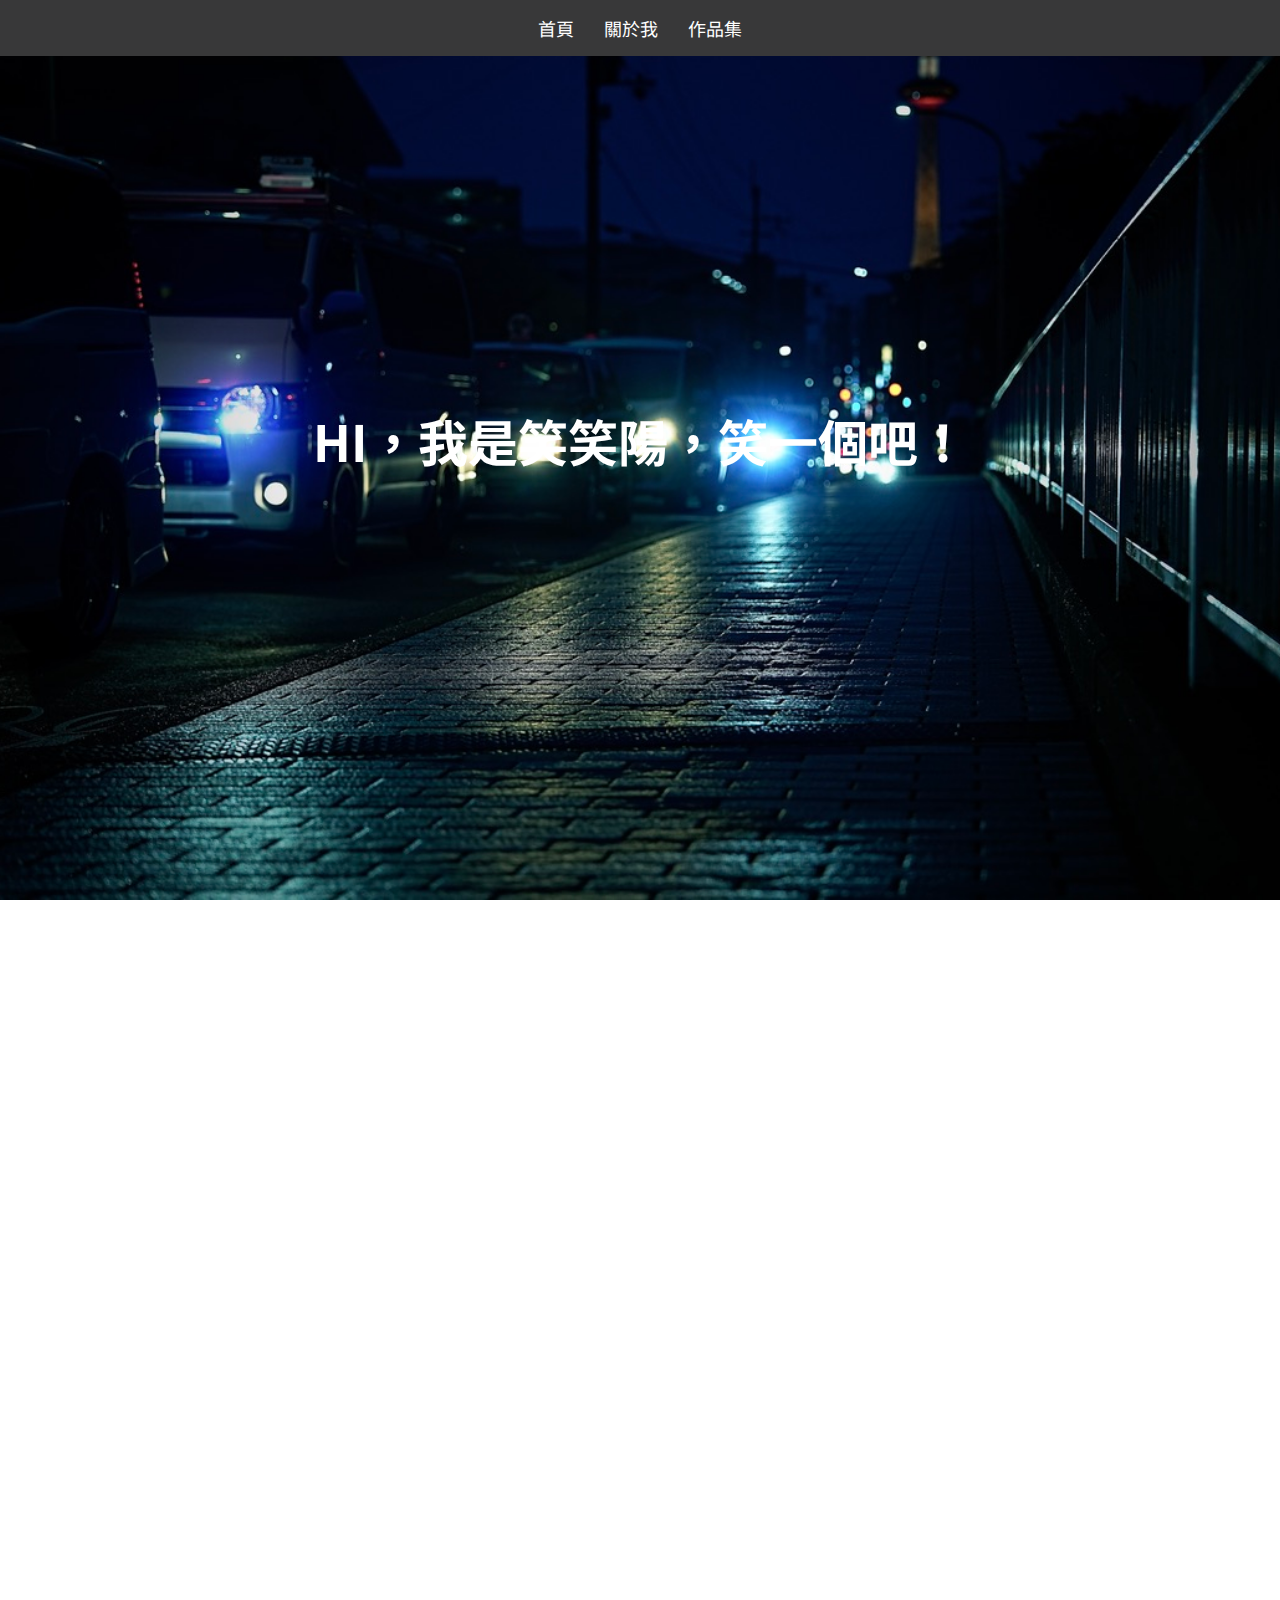
<file: index.html>
<!DOCTYPE html>
<html lang="zh-Hant-TW">
<head>
    <meta charset="UTF-8">
    <meta name="viewport" content="width=device-width, initial-scale=1.0">
    <title>我的個人網頁</title>
    <link rel="icon" href="img\me.jpg" type="image/png">
    <link href="https://fonts.googleapis.com/css2?family=Noto+Sans+TC&display=swap" rel="stylesheet">
    <link rel="stylesheet" href="styles.css">

</head>
<body>
    <nav class="navbar">
        <ul>
            <li><a href="index.html#home">首頁</a></li>
            <li><a href="index.html#about">關於我</a></li>
            <li><a href="index.html#portfolio">作品集</a></li>
        </ul>
    </nav>

    <section id="home" class="hero-section">
        <h1 id="text"></h1>
        <p class="mobile-only">我還來不及做手機板，所以可能看些排版會有錯誤，請見諒</p>
    </section>
    <section id="about" class="hero-section">
        <h1>五騎著口，曰：吾也</h1>
            <br>
                <p>我咀嚼著熹微的晨光，彈琴長嘯</p>
                <p>在絕黑的夜綻放著，舞炆弄爅</p>
                <p>嚴冬飛雪，我獨自翱翔</p>
                <p>盛夏烈日，我帶球奔跑</p>
                <p>在刺眼的光芒中</p>
                <p>瞧我面向光明</p>
                <p>卻拖著那些</p>
                <p>深淵爬出</p>
                <p>猙獰的</p>
                <p>闇之</p>
             </br>
                <p>影</p>  
    </section>
    <h1 class="flex-center h1-text">時光碎片</h1>
    <section id="portfolio" class="cards-section">
        <a class="card flex-center text-color" href="past.html">過去</a>
        <a class="card flex-center text-color" href="rewrite.html">續章</a>

    </section>
    <section class="cards-section">
        <a class="card flex-center text-color" href="starry-night.html">爚夜</a>
        <a class="card flex-center text-color" href="project-of-me.html">追尋之路</a>
        <a class="card flex-center text-color" href="Performance.html">表達藝術</a>
    </section>
    <section class="cards-section">
        <a class="card flex-center text-color " href="concer.html">音樂會</a>
        <a class="card flex-center text-color" href="wanderfui-education.html">華德福</a>
        <a class="card flex-center text-color" herf="">比賽後</a>
        <a class="card flex-center text-color" herf="">跑跑跳跳</a>
    </section>
    
    <div class="transparent-cards"></div>
    <script src="script.js"></script>
</body>
</html>
</file>
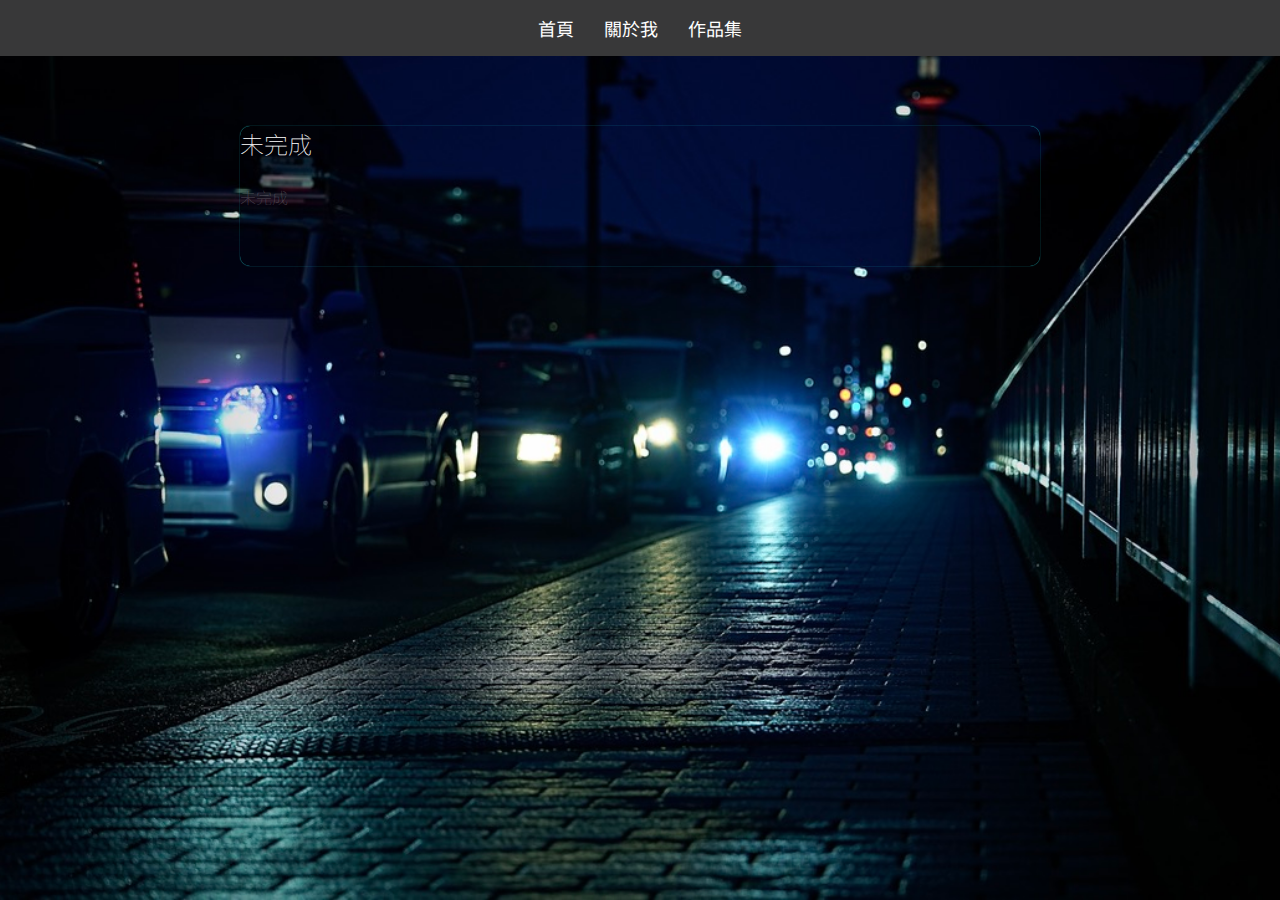
<file: 3d_print.html>
<!DOCTYPE html>
<html lang="zh-Hant-TW">
<head>
    <meta charset="UTF-8">
    <meta name="viewport" content="width=device-width, initial-scale=1.0">
    <title>我的個人網頁</title>
    <link rel="icon" href="img\me.jpg" type="image/png">
    <link href="https://fonts.googleapis.com/css2?family=Noto+Sans+TC&display=swap" rel="stylesheet">
    <link rel="stylesheet" href="styles.css">

</head>
<body>
    <nav class="navbar">
        <ul>
            <li><a href="index.html#home">首頁</a></li>
            <li><a href="index.html#about">關於我</a></li>
            <li><a href="index.html#portfolio">作品集</a></li>
        </ul>
    </nav>
    <br>
    <br>
    <br>
    <br>
    <section class="cards-section">
        <a class="large-card" href="Personal_webpage_1.html" >
            <h2 class="h2-text">未完成</h2>
            <br>
            <p class="p-text">未完成</p>
        </a>
    </section>
    <script src="script.js"></script>
</body>
</html>
</file>
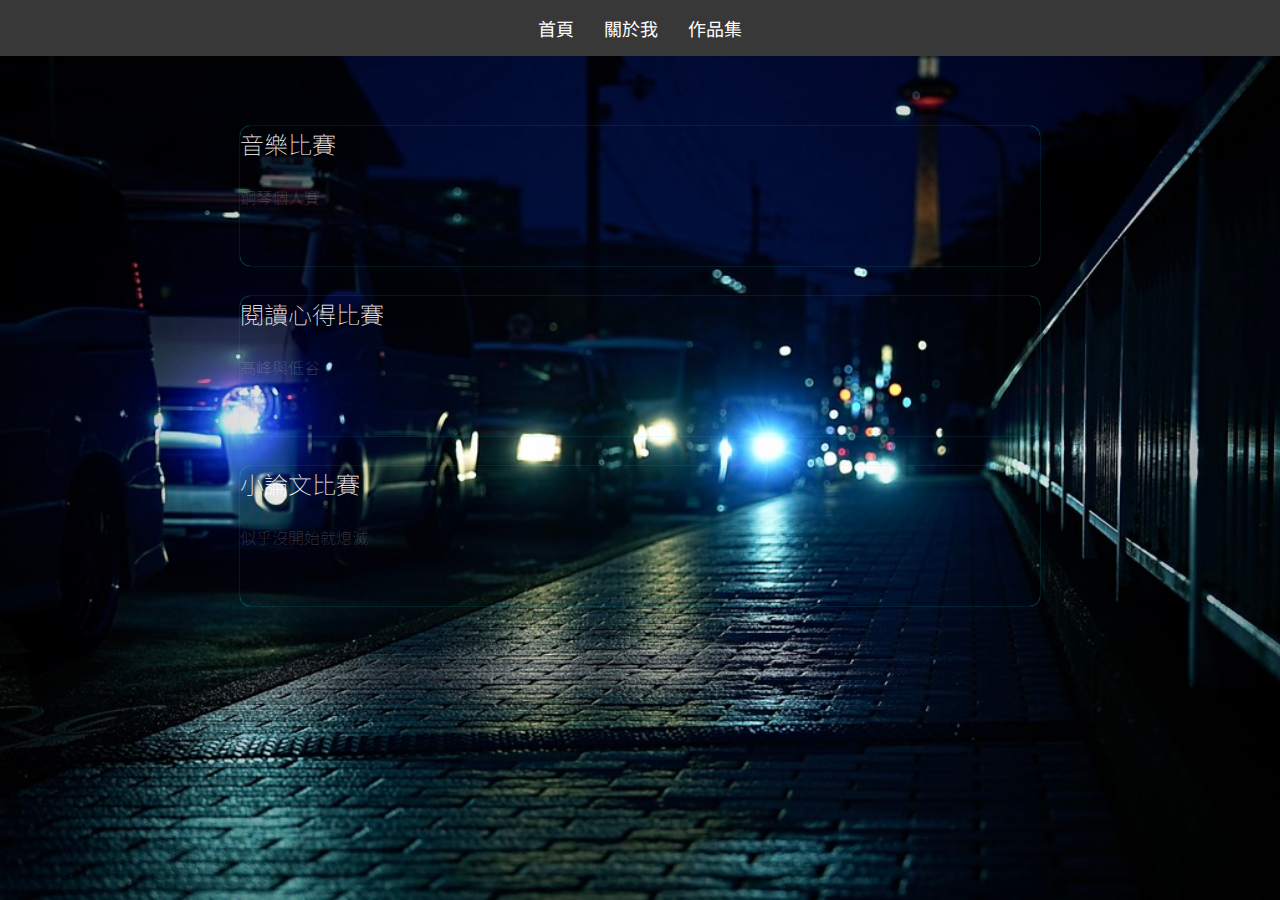
<file: after-mach.html>
<!DOCTYPE html>
<html lang="zh-Hant-TW">
<head>
    <meta charset="UTF-8">
    <meta name="viewport" content="width=device-width, initial-scale=1.0">
    <title>我的個人網頁</title>
    <link rel="icon" href="img\me.jpg" type="image/png">
    <link href="https://fonts.googleapis.com/css2?family=Noto+Sans+TC&display=swap" rel="stylesheet">
    <link rel="stylesheet" href="styles.css">

</head>
<body>
    <nav class="navbar">
        <ul>
            <li><a href="index.html#home">首頁</a></li>
            <li><a href="index.html#about">關於我</a></li>
            <li><a href="index.html#portfolio">作品集</a></li>
        </ul>
    </nav>
    <br>
    <br>
    <br>
    <br>
    <section class="cards-section">
        <a class="large-card" href="class-from-wanderful.html" >
            <h2 class="h2-text">音樂比賽</h2>
            <br>
            <p class="p-text">鋼琴個人賽</p>
        </a>
    </section>
    <section class="cards-section">
        <a class="large-card" href="diversification .html" >
            <h2 class="h2-text">閱讀心得比賽</h2>
            <br>
            <p class="p-text">高峰與低谷</p>
        </a>
    </section>
    <section class="cards-section">
        <a class="large-card" href="something-wrong.html" >
            <h2 class="h2-text">小論文比賽</h2>
            <br>
            <p class="p-text">似乎沒開始就熄滅 </p>
        </a>
    </section>
    <script src="script.js"></script>
</body>
</html>
</file>
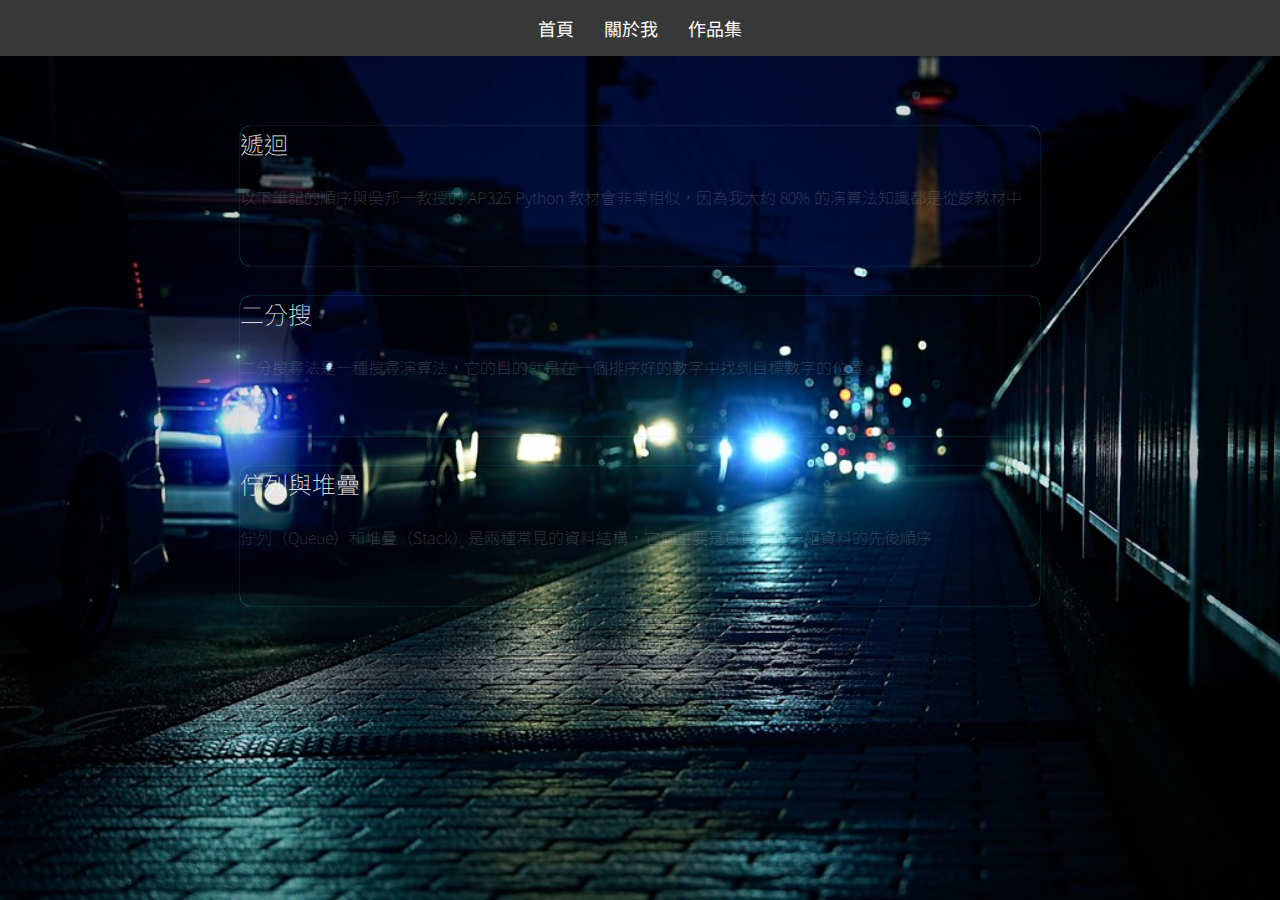
<file: Algorithms.html>
<!DOCTYPE html>
<html lang="zh-Hant-TW">
<head>
    <meta charset="UTF-8">
    <meta name="viewport" content="width=device-width, initial-scale=1.0">
    <title>我的個人網頁</title>
    <link rel="icon" href="img\me.jpg" type="image/png">
    <link href="https://fonts.googleapis.com/css2?family=Noto+Sans+TC&display=swap" rel="stylesheet">
    <link rel="stylesheet" href="styles.css">

</head>
<body>
    <nav class="navbar">
        <ul>
            <li><a href="index.html#home">首頁</a></li>
            <li><a href="index.html#about">關於我</a></li>
            <li><a href="index.html#portfolio">作品集</a></li>
        </ul>
    </nav>
    <br>
    <br>
    <br>
    <br>
    <section class="cards-section">
        <a class="large-card" href="recursion.html" >
            <h2 class="h2-text">遞迴</h2>
            <br>
            <p class="p-text">以下筆記的順序與吳邦一教授的 AP325 Python 教材會非常相似，因為我大約 80% 的演算法知識都是從該教材中</p>
        </a>
    </section>
    <section class="cards-section">
        <a class="large-card" href="Binary_Search.html" >
            <h2 class="h2-text">二分搜</h2>
            <br>
            <p class="p-text">二分搜尋法是一種搜尋演算法，它的目的就是在一個排序好的數字中找到目標數字的位置。</p>
        </a>
    </section>
    <section class="cards-section">
        <a class="large-card" href="QueueStack.html" >
            <h2 class="h2-text">佇列與堆疊</h2>
            <br>
            <p class="p-text">佇列（Queue）和堆疊（Stack）是兩種常見的資料結構，它們主要是負責處理一組資料的先後順序</p>
        </a>
    </section>
    <script src="script.js"></script>
</body>
</html>
</file>
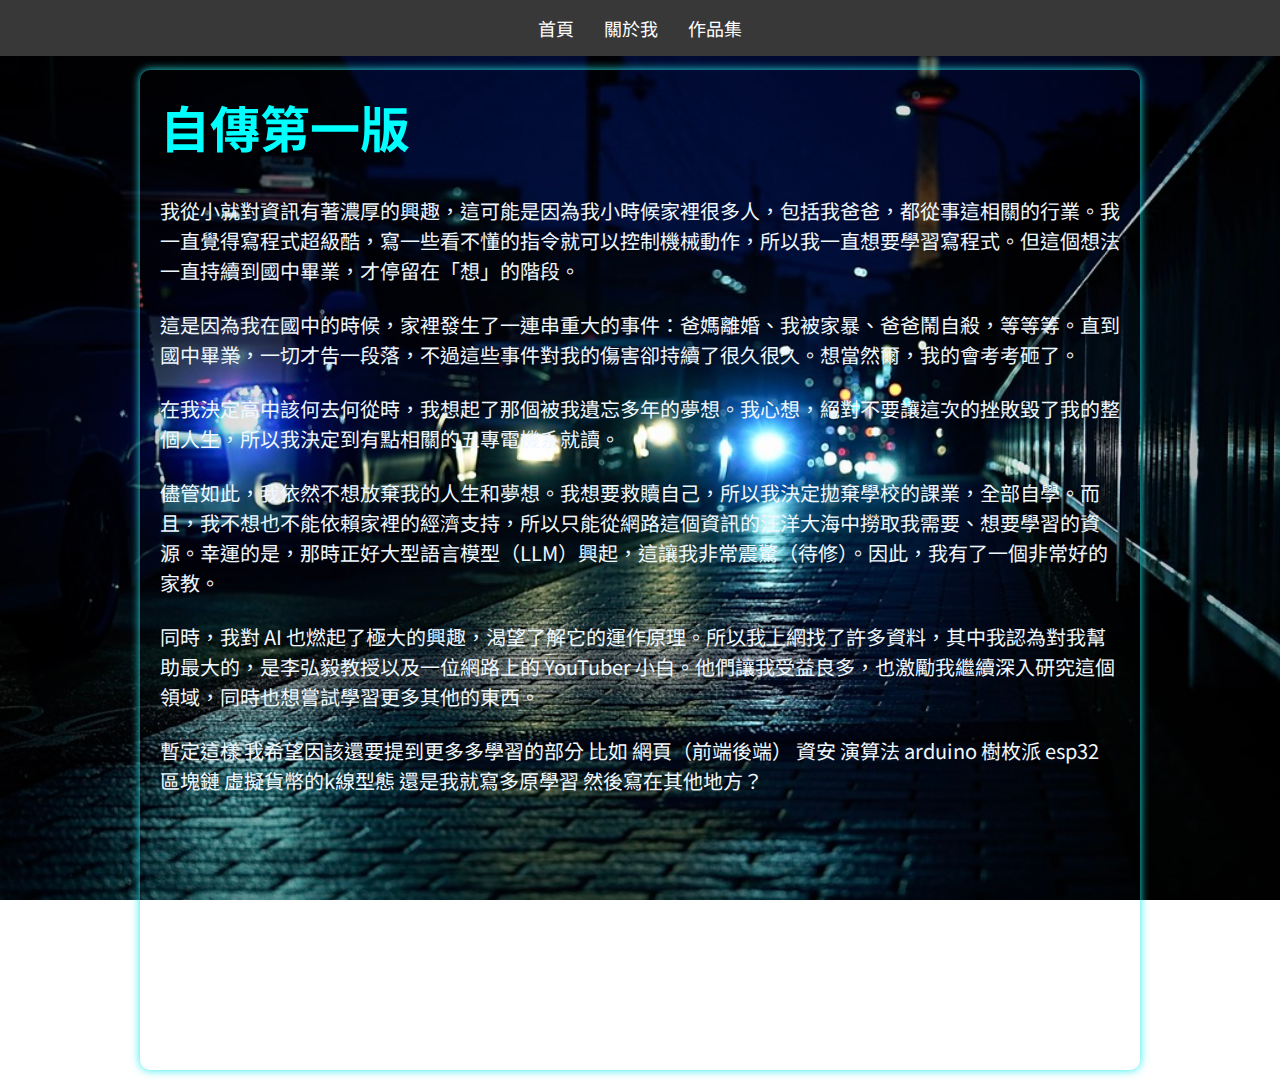
<file: autobiography1.html>
<html lang="zh-Hant-TW">
<head>
    <meta charset="UTF-8">
    <meta name="viewport" content="width=device-width, initial-scale=1.0">
    <title>我的個人網頁</title>
    <link rel="icon" href="img\me.jpg" type="image/png">
    <link href="https://fonts.googleapis.com/css2?family=Noto+Sans+TC&display=swap" rel="stylesheet">
    <link rel="stylesheet" href="styles.css">

</head>
<body>
    <nav class="navbar">
        <ul>
            <li><a href="index.html#home">首頁</a></li>
            <li><a href="index.html#about">關於我</a></li>
            <li><a href="index.html#portfolio">作品集</a></li>
        </ul>
    </nav>
    <section class="article-section">
        <div class="article">
            <h1>自傳第一版</h1>
            <br>
            <P>
                我從小就對資訊有著濃厚的興趣，這可能是因為我小時候家裡很多人，包括我爸爸，都從事這相關的行業。我一直覺得寫程式超級酷，寫一些看不懂的指令就可以控制機械動作，所以我一直想要學習寫程式。但這個想法一直持續到國中畢業，才停留在「想」的階段。
            </P>
            <br>
            <p>
                這是因為我在國中的時候，家裡發生了一連串重大的事件：爸媽離婚、我被家暴、爸爸鬧自殺，等等等。直到國中畢業，一切才告一段落，不過這些事件對我的傷害卻持續了很久很久。想當然爾，我的會考考砸了。
            </p>
            <br>
            <p>
                在我決定高中該何去何從時，我想起了那個被我遺忘多年的夢想。我心想，絕對不要讓這次的挫敗毀了我的整個人生，所以我決定到有點相關的五專電機系就讀。 
            </p>
            <br>
            <p>
                儘管如此，我依然不想放棄我的人生和夢想。我想要救贖自己，所以我決定拋棄學校的課業，全部自學。而且，我不想也不能依賴家裡的經濟支持，所以只能從網路這個資訊的汪洋大海中撈取我需要、想要學習的資源。幸運的是，那時正好大型語言模型（LLM）興起，這讓我非常震驚（待修）。因此，我有了一個非常好的家教。
            </p>
            <br>
            <p>
                同時，我對 AI 也燃起了極大的興趣，渴望了解它的運作原理。所以我上網找了許多資料，其中我認為對我幫助最大的，是李弘毅教授以及一位網路上的 YouTuber 小白。他們讓我受益良多，也激勵我繼續深入研究這個領域，同時也想嘗試學習更多其他的東西。
            </p>
            <br>
            <p>
                暫定這樣 我希望因該還要提到更多多學習的部分 比如 網頁（前端後端） 資安 演算法 arduino 樹枚派 esp32 區塊鏈 虛擬貨幣的k線型態

還是我就寫多原學習 然後寫在其他地方？
            </p>
        </div>
    </section>

</body>
</html>
</file>
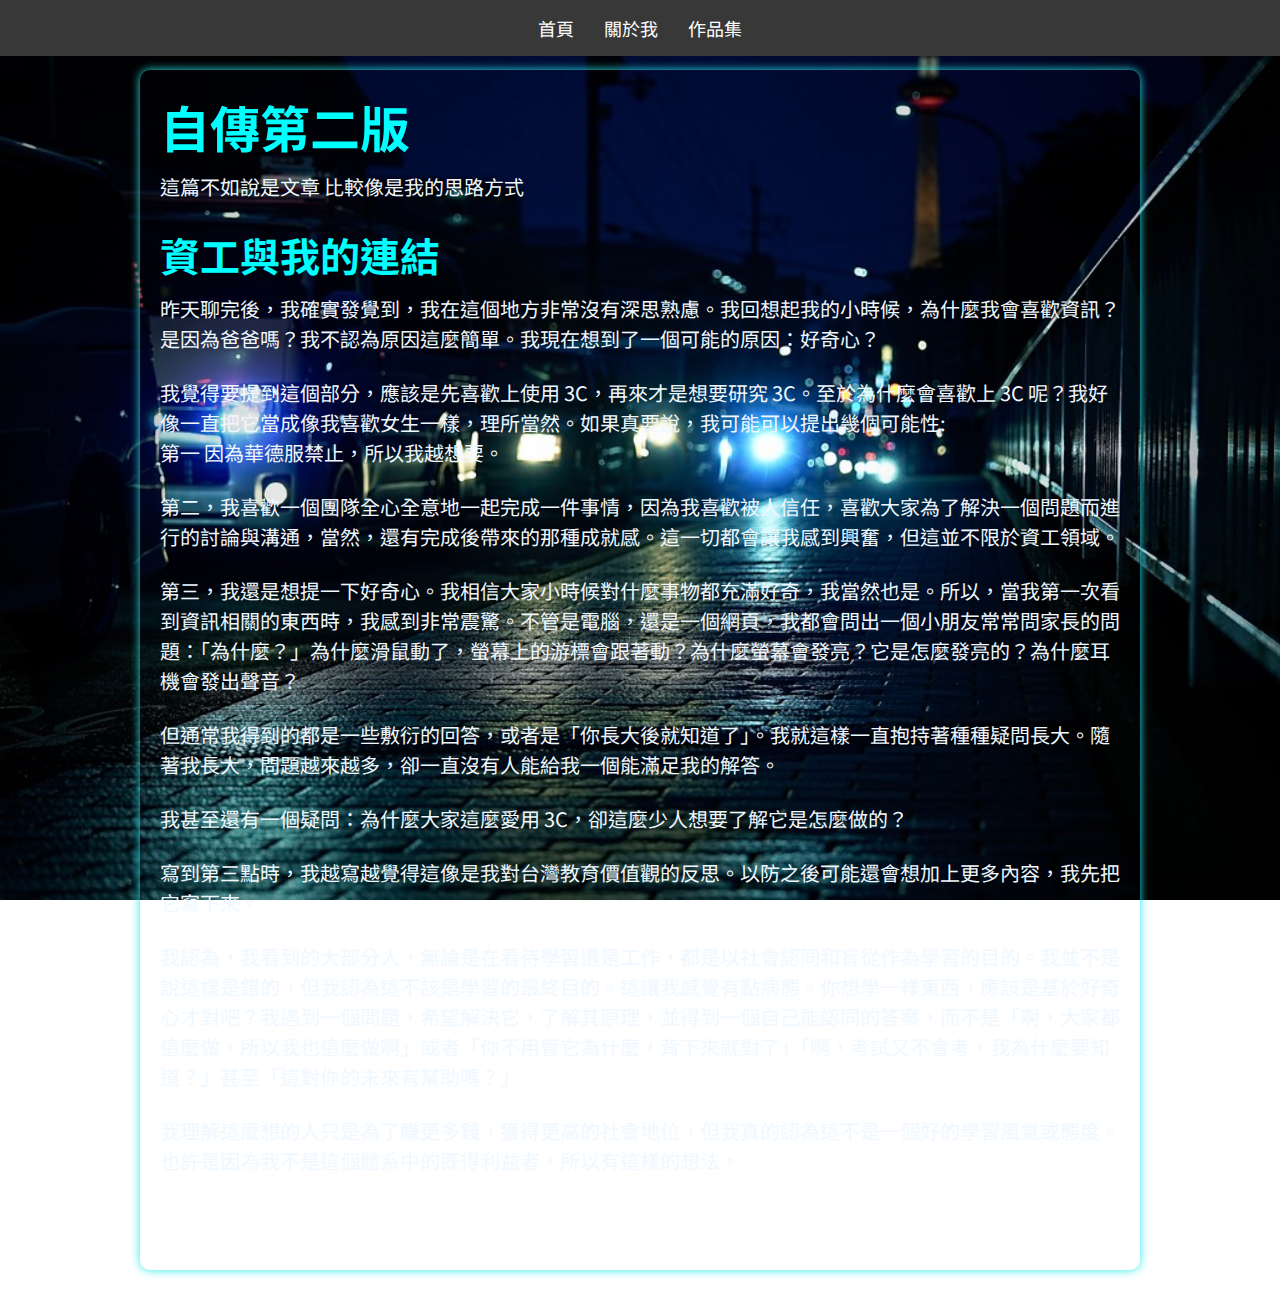
<file: autobiography2.html>
<html lang="zh-Hant-TW">
<head>
    <meta charset="UTF-8">
    <meta name="viewport" content="width=device-width, initial-scale=1.0">
    <title>我的個人網頁</title>
    <link rel="icon" href="img\me.jpg" type="image/png">
    <link href="https://fonts.googleapis.com/css2?family=Noto+Sans+TC&display=swap" rel="stylesheet">
    <link rel="stylesheet" href="styles.css">

</head>
<body>
    <nav class="navbar">
        <ul>
            <li><a href="index.html#home">首頁</a></li>
            <li><a href="index.html#about">關於我</a></li>
            <li><a href="index.html#portfolio">作品集</a></li>
        </ul>
    </nav>
    <section class="article-section">
        <div class="article" style="height: 1200px;">
            <h1>自傳第二版</h1>
            <p>這篇不如說是文章 比較像是我的思路方式</p>
            <br>
            <h2>資工與我的連結</h2>
            <P>
                昨天聊完後，我確實發覺到，我在這個地方非常沒有深思熟慮。我回想起我的小時候，為什麼我會喜歡資訊？是因為爸爸嗎？我不認為原因這麼簡單。我現在想到了一個可能的原因：好奇心？
            </P>
            <br>
            <p>
                我覺得要提到這個部分，應該是先喜歡上使用 3C，再來才是想要研究 3C。至於為什麼會喜歡上 3C 呢？我好像一直把它當成像我喜歡女生一樣，理所當然。如果真要說，我可能可以提出幾個可能性:
            </p>
            <p>第一 因為華德服禁止，所以我越想要。</p>
            <br>
            <p>
                第二，我喜歡一個團隊全心全意地一起完成一件事情，因為我喜歡被人信任，喜歡大家為了解決一個問題而進行的討論與溝通，當然，還有完成後帶來的那種成就感。這一切都會讓我感到興奮，但這並不限於資工領域。 
            </p>
            <br>
            <p>
                第三，我還是想提一下好奇心。我相信大家小時候對什麼事物都充滿好奇，我當然也是。所以，當我第一次看到資訊相關的東西時，我感到非常震驚。不管是電腦，還是一個網頁，我都會問出一個小朋友常常問家長的問題：「為什麼？」為什麼滑鼠動了，螢幕上的游標會跟著動？為什麼螢幕會發亮？它是怎麼發亮的？為什麼耳機會發出聲音？
            </p>
            <br>
            <p>
                但通常我得到的都是一些敷衍的回答，或者是「你長大後就知道了」。我就這樣一直抱持著種種疑問長大。隨著我長大，問題越來越多，卻一直沒有人能給我一個能滿足我的解答。 
            </p>
            <br>
            <p>
                我甚至還有一個疑問：為什麼大家這麼愛用 3C，卻這麼少人想要了解它是怎麼做的？
            </p>
            <br>
            <p>
                寫到第三點時，我越寫越覺得這像是我對台灣教育價值觀的反思。以防之後可能還會想加上更多內容，我先把它寫下來。
            </p>
            <br>
            <p>
                我認為，我看到的大部分人，無論是在看待學習還是工作，都是以社會認同和盲從作為學習的目的。我並不是說這樣是錯的，但我認為這不該是學習的最終目的。這讓我感覺有點病態。你想學一樣東西，應該是基於好奇心才對吧？我遇到一個問題，希望解決它，了解其原理，並得到一個自己能認同的答案，而不是「啊，大家都這麼做，所以我也這麼做啊」或者「你不用管它為什麼，背下來就對了」「啊，考試又不會考，我為什麼要知道？」甚至「這對你的未來有幫助嗎？」 
            </p>
            <br>
            <p>
                我理解這麼想的人只是為了賺更多錢，獲得更高的社會地位，但我真的認為這不是一個好的學習風氣或態度。也許是因為我不是這個體系中的既得利益者，所以有這樣的想法。 
            </p>
        </div>
    </section>

</body>
</html>
</file>
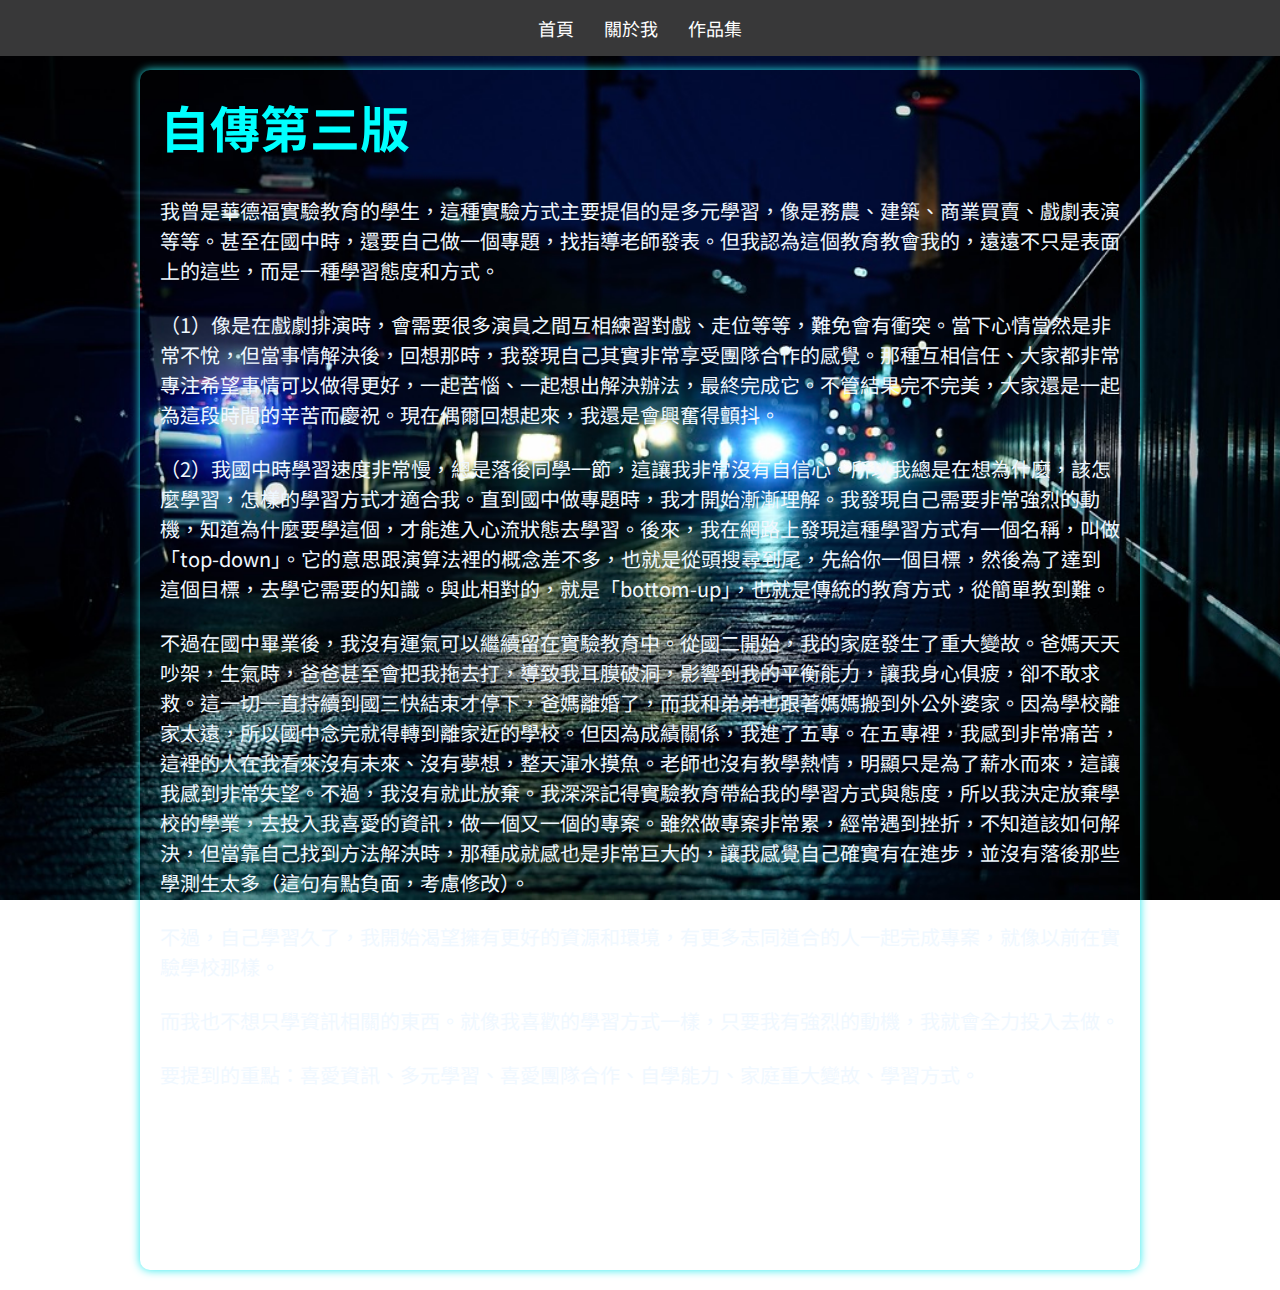
<file: autobiography3.html>
<html lang="zh-Hant-TW">
<head>
    <meta charset="UTF-8">
    <meta name="viewport" content="width=device-width, initial-scale=1.0">
    <title>我的個人網頁</title>
    <link rel="icon" href="img\me.jpg" type="image/png">
    <link href="https://fonts.googleapis.com/css2?family=Noto+Sans+TC&display=swap" rel="stylesheet">
    <link rel="stylesheet" href="styles.css">

</head>
<body>
    <nav class="navbar">
        <ul>
            <li><a href="index.html#home">首頁</a></li>
            <li><a href="index.html#about">關於我</a></li>
            <li><a href="index.html#portfolio">作品集</a></li>
        </ul>
    </nav>
    <section class="article-section">
        <div class="article" style="height: 1200px;">
            <h1>自傳第三版</h1>
            <br>
            <p>
                我曾是華德福實驗教育的學生，這種實驗方式主要提倡的是多元學習，像是務農、建築、商業買賣、戲劇表演等等。甚至在國中時，還要自己做一個專題，找指導老師發表。但我認為這個教育教會我的，遠遠不只是表面上的這些，而是一種學習態度和方式。
            </p>
            <br>
            <p>
                （1）像是在戲劇排演時，會需要很多演員之間互相練習對戲、走位等等，難免會有衝突。當下心情當然是非常不悅，但當事情解決後，回想那時，我發現自己其實非常享受團隊合作的感覺。那種互相信任、大家都非常專注希望事情可以做得更好，一起苦惱、一起想出解決辦法，最終完成它。不管結果完不完美，大家還是一起為這段時間的辛苦而慶祝。現在偶爾回想起來，我還是會興奮得顫抖。 
            </p>
            <br>
            <p>
                （2）我國中時學習速度非常慢，總是落後同學一節，這讓我非常沒有自信心。所以我總是在想為什麼，該怎麼學習，怎樣的學習方式才適合我。直到國中做專題時，我才開始漸漸理解。我發現自己需要非常強烈的動機，知道為什麼要學這個，才能進入心流狀態去學習。後來，我在網路上發現這種學習方式有一個名稱，叫做「top-down」。它的意思跟演算法裡的概念差不多，也就是從頭搜尋到尾，先給你一個目標，然後為了達到這個目標，去學它需要的知識。與此相對的，就是「bottom-up」，也就是傳統的教育方式，從簡單教到難。
            </p>
            <br>
            <p>
                不過在國中畢業後，我沒有運氣可以繼續留在實驗教育中。從國二開始，我的家庭發生了重大變故。爸媽天天吵架，生氣時，爸爸甚至會把我拖去打，導致我耳膜破洞，影響到我的平衡能力，讓我身心俱疲，卻不敢求救。這一切一直持續到國三快結束才停下，爸媽離婚了，而我和弟弟也跟著媽媽搬到外公外婆家。因為學校離家太遠，所以國中念完就得轉到離家近的學校。但因為成績關係，我進了五專。在五專裡，我感到非常痛苦，這裡的人在我看來沒有未來、沒有夢想，整天渾水摸魚。老師也沒有教學熱情，明顯只是為了薪水而來，這讓我感到非常失望。不過，我沒有就此放棄。我深深記得實驗教育帶給我的學習方式與態度，所以我決定放棄學校的學業，去投入我喜愛的資訊，做一個又一個的專案。雖然做專案非常累，經常遇到挫折，不知道該如何解決，但當靠自己找到方法解決時，那種成就感也是非常巨大的，讓我感覺自己確實有在進步，並沒有落後那些學測生太多（這句有點負面，考慮修改）。
            </p>
            <br>
            <p>
                不過，自己學習久了，我開始渴望擁有更好的資源和環境，有更多志同道合的人一起完成專案，就像以前在實驗學校那樣。
            </p>
            <br>
            <p>
                而我也不想只學資訊相關的東西。就像我喜歡的學習方式一樣，只要我有強烈的動機，我就會全力投入去做。
            </p>
            <br>
            <p>
                要提到的重點：喜愛資訊、多元學習、喜愛團隊合作、自學能力、家庭重大變故、學習方式。 
            </p>
        </div>
    </section>

</body>
</html>
</file>
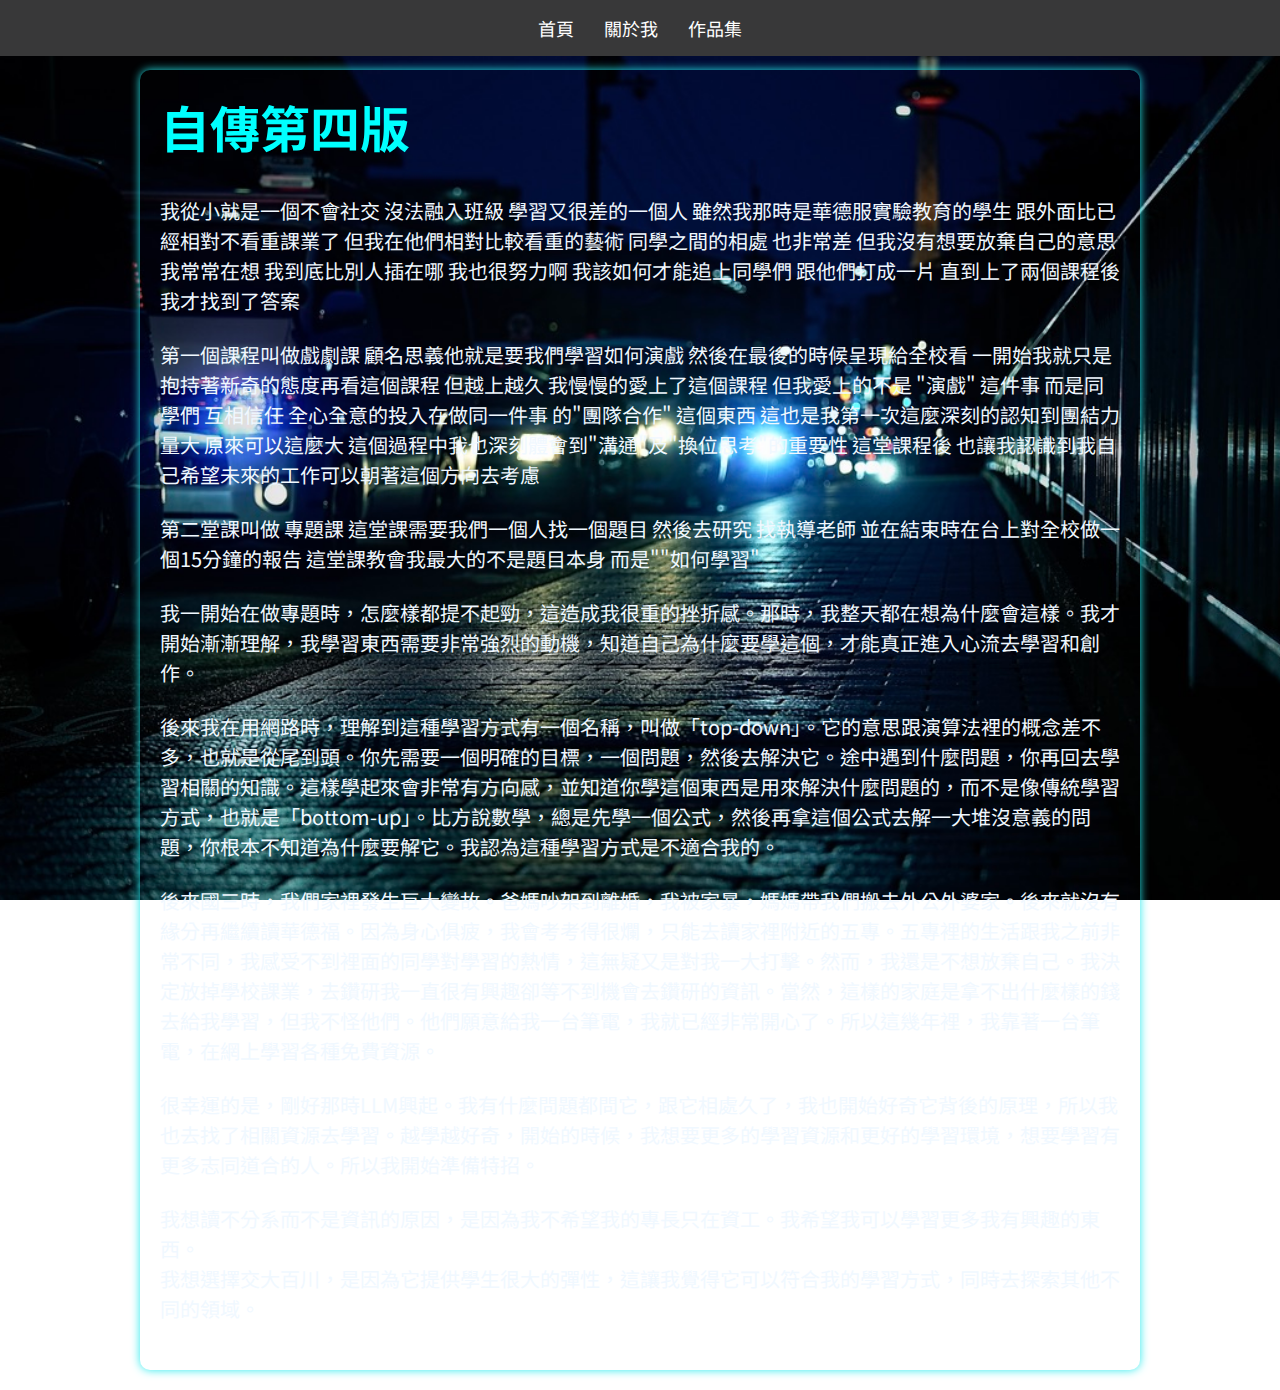
<file: autobiography4.html>
<html lang="zh-Hant-TW">
<head>
    <meta charset="UTF-8">
    <meta name="viewport" content="width=device-width, initial-scale=1.0">
    <title>我的個人網頁</title>
    <link rel="icon" href="img\me.jpg" type="image/png">
    <link href="https://fonts.googleapis.com/css2?family=Noto+Sans+TC&display=swap" rel="stylesheet">
    <link rel="stylesheet" href="styles.css">

</head>
<body>
    <nav class="navbar">
        <ul>
            <li><a href="index.html#home">首頁</a></li>
            <li><a href="index.html#about">關於我</a></li>
            <li><a href="index.html#portfolio">作品集</a></li>
        </ul>
    </nav>
    <section class="article-section">
        <div class="article" style="height: 1300px;">
            <h1>自傳第四版</h1>
            <br>
            <p>
                我從小就是一個不會社交 沒法融入班級 學習又很差的一個人 雖然我那時是華德服實驗教育的學生 跟外面比已經相對不看重課業了 但我在他們相對比較看重的藝術 同學之間的相處 也非常差 但我沒有想要放棄自己的意思 我常常在想 我到底比別人插在哪 我也很努力啊 我該如何才能追上同學們 跟他們打成一片 直到上了兩個課程後我才找到了答案 
            </p>
            <br>
            <p>
                第一個課程叫做戲劇課 顧名思義他就是要我們學習如何演戲 然後在最後的時候呈現給全校看 一開始我就只是抱持著新奇的態度再看這個課程 但越上越久 我慢慢的愛上了這個課程 但我愛上的不是 "演戲" 這件事 而是同學們 互相信任 全心全意的投入在做同一件事 的"團隊合作" 這個東西 這也是我第一次這麼深刻的認知到團結力量大 原來可以這麼大 這個過程中我也深刻體會到"溝通"及"換位思考"的重要性 這堂課程後 也讓我認識到我自己希望未來的工作可以朝著這個方向去考慮 
            </p>
            <br>
            <p>
                第二堂課叫做 專題課 這堂課需要我們一個人找一個題目 然後去研究 找執導老師 並在結束時在台上對全校做一個15分鐘的報告 這堂課教會我最大的不是題目本身 而是""如何學習"   
            </p>
            <br>
            <p>
                我一開始在做專題時，怎麼樣都提不起勁，這造成我很重的挫折感。那時，我整天都在想為什麼會這樣。我才開始漸漸理解，我學習東西需要非常強烈的動機，知道自己為什麼要學這個，才能真正進入心流去學習和創作。
            </p>
            <br>
            <p>
                後來我在用網路時，理解到這種學習方式有一個名稱，叫做「top-down」。它的意思跟演算法裡的概念差不多，也就是從尾到頭。你先需要一個明確的目標，一個問題，然後去解決它。途中遇到什麼問題，你再回去學習相關的知識。這樣學起來會非常有方向感，並知道你學這個東西是用來解決什麼問題的，而不是像傳統學習方式，也就是「bottom-up」。比方說數學，總是先學一個公式，然後再拿這個公式去解一大堆沒意義的問題，你根本不知道為什麼要解它。我認為這種學習方式是不適合我的。
            </p>
            <br>
            <p>
                後來國三時，我們家裡發生巨大變故。爸媽吵架到離婚，我被家暴，媽媽帶我們搬去外公外婆家。後來就沒有緣分再繼續讀華德福。因為身心俱疲，我會考考得很爛，只能去讀家裡附近的五專。五專裡的生活跟我之前非常不同，我感受不到裡面的同學對學習的熱情，這無疑又是對我一大打擊。然而，我還是不想放棄自己。我決定放掉學校課業，去鑽研我一直很有興趣卻等不到機會去鑽研的資訊。當然，這樣的家庭是拿不出什麼樣的錢去給我學習，但我不怪他們。他們願意給我一台筆電，我就已經非常開心了。所以這幾年裡，我靠著一台筆電，在網上學習各種免費資源。
            </p>
            <br>
            <p>
                很幸運的是，剛好那時LLM興起。我有什麼問題都問它，跟它相處久了，我也開始好奇它背後的原理，所以我也去找了相關資源去學習。越學越好奇，開始的時候，我想要更多的學習資源和更好的學習環境，想要學習有更多志同道合的人。所以我開始準備特招。
            </p>
            <br>
            <p>
                我想讀不分系而不是資訊的原因，是因為我不希望我的專長只在資工。我希望我可以學習更多我有興趣的東西。 
            <br>
            <p>
                我想選擇交大百川，是因為它提供學生很大的彈性，這讓我覺得它可以符合我的學習方式，同時去探索其他不同的領域。
            </p>
        </div>
    </section>

</body>
</html>
</file>
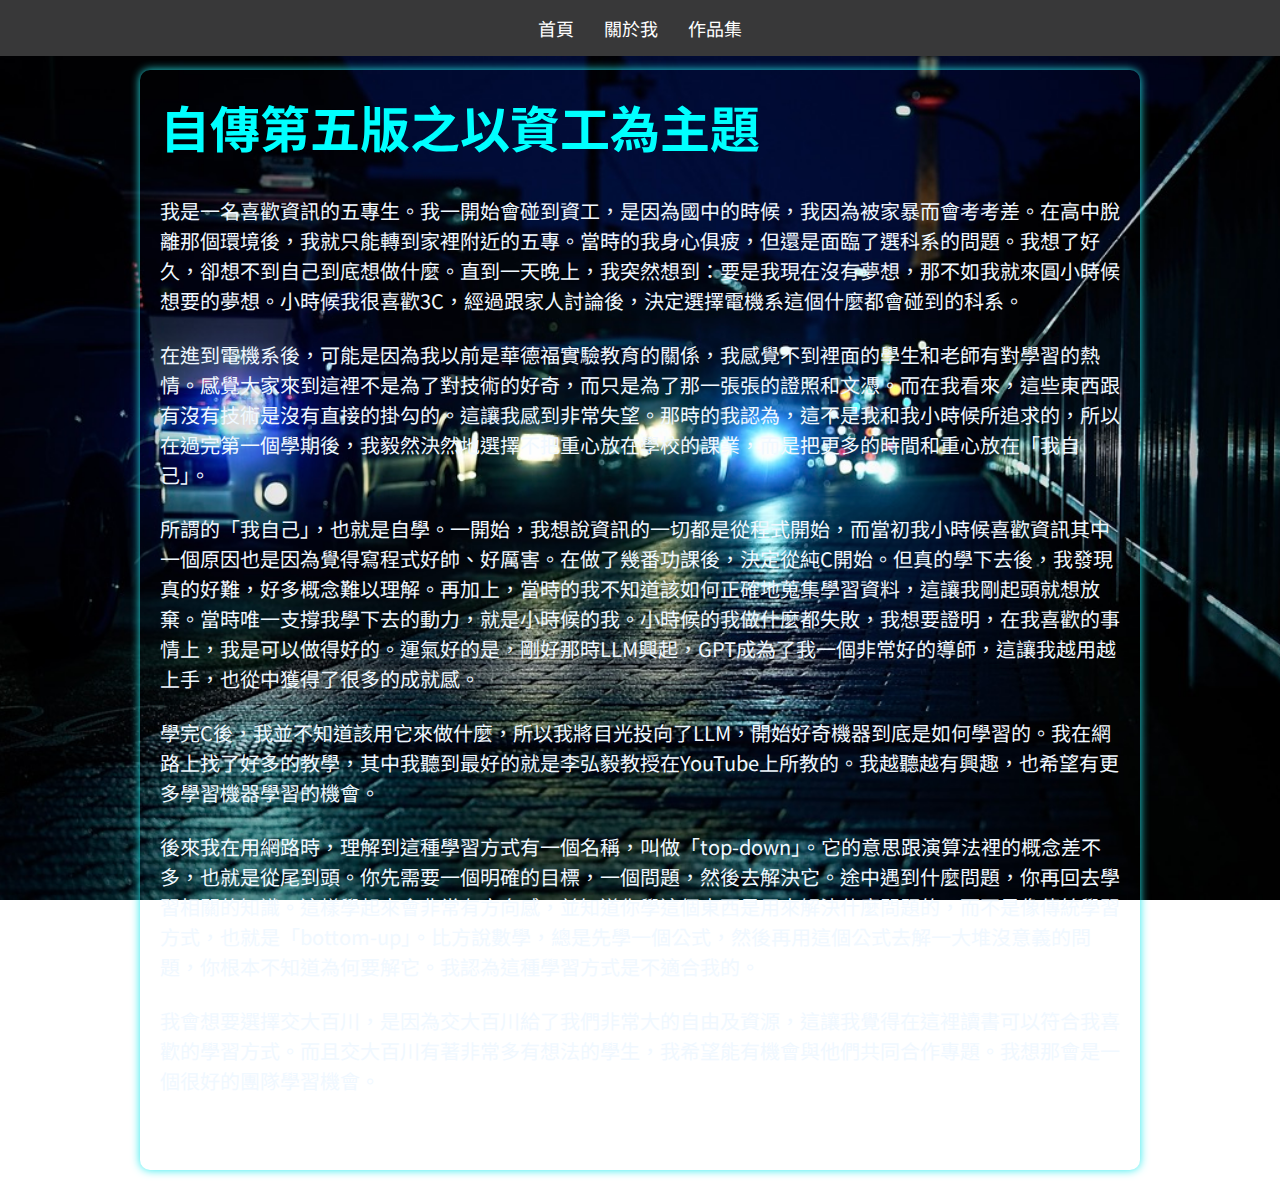
<file: autobiography5.html>
<html lang="zh-Hant-TW">
<head>
    <meta charset="UTF-8">
    <meta name="viewport" content="width=device-width, initial-scale=1.0">
    <title>我的個人網頁</title>
    <link rel="icon" href="img\me.jpg" type="image/png">
    <link href="https://fonts.googleapis.com/css2?family=Noto+Sans+TC&display=swap" rel="stylesheet">
    <link rel="stylesheet" href="styles.css">

</head>
<body>
    <nav class="navbar">
        <ul>
            <li><a href="index.html#home">首頁</a></li>
            <li><a href="index.html#about">關於我</a></li>
            <li><a href="index.html#portfolio">作品集</a></li>
        </ul>
    </nav>
    <section class="article-section">
        <div class="article" style="height: 1100px;">
            <h1>自傳第五版之以資工為主題</h1>
            <br>
            <p>
                我是一名喜歡資訊的五專生。我一開始會碰到資工，是因為國中的時候，我因為被家暴而會考考差。在高中脫離那個環境後，我就只能轉到家裡附近的五專。當時的我身心俱疲，但還是面臨了選科系的問題。我想了好久，卻想不到自己到底想做什麼。直到一天晚上，我突然想到：要是我現在沒有夢想，那不如我就來圓小時候想要的夢想。小時候我很喜歡3C，經過跟家人討論後，決定選擇電機系這個什麼都會碰到的科系。
            </p>
            <br>
            <p>
                在進到電機系後，可能是因為我以前是華德福實驗教育的關係，我感覺不到裡面的學生和老師有對學習的熱情。感覺大家來到這裡不是為了對技術的好奇，而只是為了那一張張的證照和文憑。而在我看來，這些東西跟有沒有技術是沒有直接的掛勾的。這讓我感到非常失望。那時的我認為，這不是我和我小時候所追求的，所以在過完第一個學期後，我毅然決然地選擇不把重心放在學校的課業，而是把更多的時間和重心放在「我自己」。 
            </p>
            <br>
            <p>
                所謂的「我自己」，也就是自學。一開始，我想說資訊的一切都是從程式開始，而當初我小時候喜歡資訊其中一個原因也是因為覺得寫程式好帥、好厲害。在做了幾番功課後，決定從純C開始。但真的學下去後，我發現真的好難，好多概念難以理解。再加上，當時的我不知道該如何正確地蒐集學習資料，這讓我剛起頭就想放棄。當時唯一支撐我學下去的動力，就是小時候的我。小時候的我做什麼都失敗，我想要證明，在我喜歡的事情上，我是可以做得好的。運氣好的是，剛好那時LLM興起，GPT成為了我一個非常好的導師，這讓我越用越上手，也從中獲得了很多的成就感。
            </p>
            <br>
            <p>
                學完C後，我並不知道該用它來做什麼，所以我將目光投向了LLM，開始好奇機器到底是如何學習的。我在網路上找了好多的教學，其中我聽到最好的就是李弘毅教授在YouTube上所教的。我越聽越有興趣，也希望有更多學習機器學習的機會。
            </p>
            <br>
            <p>
                後來我在用網路時，理解到這種學習方式有一個名稱，叫做「top-down」。它的意思跟演算法裡的概念差不多，也就是從尾到頭。你先需要一個明確的目標，一個問題，然後去解決它。途中遇到什麼問題，你再回去學習相關的知識。這樣學起來會非常有方向感，並知道你學這個東西是用來解決什麼問題的，而不是像傳統學習方式，也就是「bottom-up」。比方說數學，總是先學一個公式，然後再用這個公式去解一大堆沒意義的問題，你根本不知道為何要解它。我認為這種學習方式是不適合我的。
            </p>
            <br>
            <p>
                我會想要選擇交大百川，是因為交大百川給了我們非常大的自由及資源，這讓我覺得在這裡讀書可以符合我喜歡的學習方式。而且交大百川有著非常多有想法的學生，我希望能有機會與他們共同合作專題。我想那會是一個很好的團隊學習機會。
            </p>

        </div>
    </section>

</body>
</html>
</file>
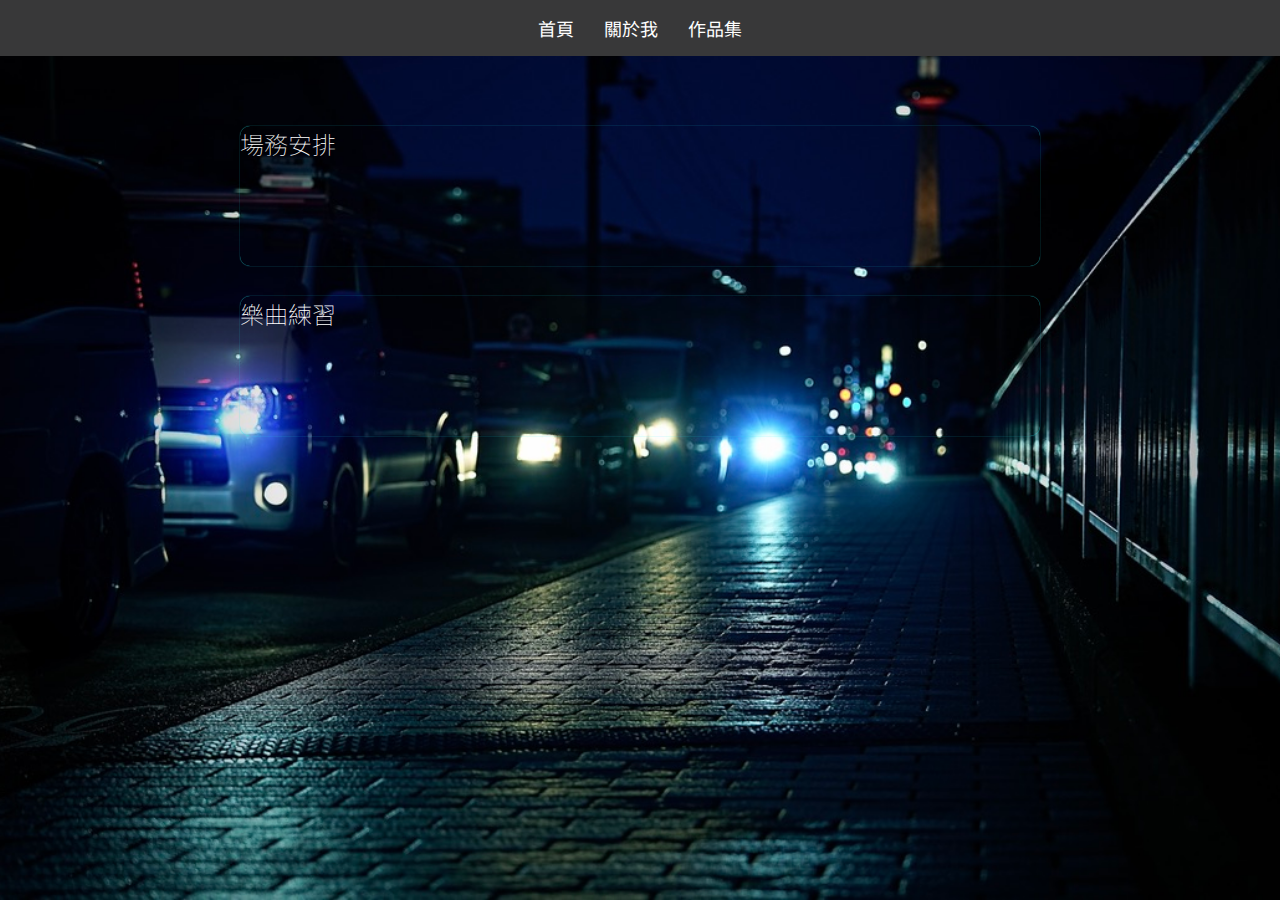
<file: concer.html>
<!DOCTYPE html>
<html lang="zh-Hant-TW">
<head>
    <meta charset="UTF-8">
    <meta name="viewport" content="width=device-width, initial-scale=1.0">
    <title>我的個人網頁</title>
    <link rel="icon" href="img\me.jpg" type="image/png">
    <link href="https://fonts.googleapis.com/css2?family=Noto+Sans+TC&display=swap" rel="stylesheet">
    <link rel="stylesheet" href="styles.css">

</head>
<body>
    <nav class="navbar">
        <ul>
            <li><a href="index.html#home">首頁</a></li>
            <li><a href="index.html#about">關於我</a></li>
            <li><a href="index.html#portfolio">作品集</a></li>
        </ul>
    </nav>
    <br>
    <br>
    <br>
    <br>
    <section class="cards-section">
        <a class="large-card" href="the-thing-of-concert.html" >
            <h2 class="h2-text">場務安排</h2>
            <br>
            <p class="p-text"></p>
        </a>
    </section>
    <section class="cards-section">
        <a class="large-card" href="plural practices.html" >
            <h2 class="h2-text">樂曲練習</h2>
            <br>
            <p class="p-text"></p>
        </a>
    </section>
    <script src="script.js"></script>
</body>
</html>
</file>
<file: styles.css>
* {
    margin: 0;
    padding: 0;
    box-sizing: border-box;
}

body, html {
    height: 100%;
    font-family: 'Noto Sans TC', sans-serif;
    background: url('./img/BE1BA879-A4DE-4B6A-A86F-10FD9C7AF94F_1_105_c.jpeg') no-repeat center center/cover; /* 设置全局背景 */
    background-attachment: fixed; /* 背景固定 */
    scroll-behavior: smooth;
}

/* 导航栏样式 */
.navbar {
    width: 100%;
    background-color: rgba(56, 56, 57, 1); /* 完全不透明 */
    position: fixed;
    top: 0;
    z-index: 1000;
}

.navbar ul {
    display: flex;
    justify-content: center;
    list-style-type: none;
    padding: 15px 0;
}

.navbar ul li {
    margin: 0 15px;
    
}

.navbar ul li a {
    color: white;
    text-decoration: none;
    font-size: 18px;
    transition: color 0.3s;
}

.navbar ul li a:hover {
    color: #ffdd57; /* 悬停颜色 */
}

/* 主要内容样式 */
.hero-section {
    height: 100vh;
    display: flex;
    justify-content: center;
    align-items: center;
    flex-direction: column;
    text-align: center;
    color: white;
}

/* 标题和段落 */
.hero-section h1 {
    font-size: 50px;
    margin-bottom: 20px;
}

.hero-section p {
    font-size: 24px;
}

/* 大卡片样式 */

.large-card {
    width: 800px;
    height: 140px;
    background-color: rgba(0, 0, 0, 0); /* 正確的透明背景設定 */
    border-radius: 10px;
    box-shadow: 0 0px 1px rgba(39, 234, 237, 1);
    opacity: 0;
    transform: translateY(50px);
    transition: opacity 0.5s ease-out, transform 0.5s ease-out;
    text-decoration: none;
}
.large-card:hover{
    box-shadow: 0 0px 10px rgba(39, 234, 237, 1);
}

.large-card.show {
    opacity: 1;
    transform: translateY(0);
}

/* 卡片区样式 */
.cards-section {
    display: flex;
    justify-content: center; /* 水平居中 */
    align-items: center; /* 垂直居中 */
    gap: 20px; /* 卡片之間的間距 */
    background-color: rgba(255, 255, 255, 0); /* 透明背景，显示全局背景 */
    margin-top: 30px; /* 添加上邊距，確保與導航欄有空間 */
}


.card {
    width: 200px;
    height: 100px;
    background-color: rgb(0, 0, 0, 0); /* 可以设置一个稍微透明的白色背景 */
    border-radius: 10px;
    box-shadow: 0 0px 1px rgba(39, 234, 237, 1);
    opacity: 0;
    transform: translateY(50px);
    transition: opacity 0.5s ease-out, transform 0.5s ease-out;
}

/* 卡片显示时的效果 */
.card.show {
    opacity: 1;
    transform: translateY(0);
}
/* 使用Flexbox进行完全居中 */
.flex-center {
    display: flex;
    justify-content: center; /* 水平居中 */
    align-items: center; /* 垂直居中 */
    align-items: center;
    font-family: "Chocolate Classical Sans", sans-serif;
    font-weight: 10;
    font-style: normal;
    font-size: 30px; /* 字體大小 */
}
.text-color {
    text-decoration: none;
    color: rgb(255, 255, 255);
}
.text-color:hover{
    color:rgba(242, 242, 242, 0.679);
}
.card:hover{
    box-shadow: 0 0px 10px rgba(39, 234, 237, 1);
}
.h1-text{
    font-size: 50px;
    margin-bottom: 20px;
    font-family: "Noto Sans TC", sans-serif;
    color:rgb(255, 255, 255);
}
.h2-text{
    color:rgb(255, 255, 255);
    font-family: "Noto Sans TC", sans-serif;
    font-weight: 10;
}
.p-text{
    color:rgba(245, 245, 245, 0.275);
    font-family: "Noto Sans TC", sans-serif;
    font-weight: 1;
}
/* 卡片區的佈局 */
.article-section {
    display: flex;
    flex-wrap: wrap; /* 卡片自動換行 */
    justify-content: center; /* 水平居中 */
    gap: 20px; /* 卡片之間的間距 */
    padding: 20px;
}

/* 卡片樣式 */
.article {
    max-width: 1000px; /* 最大寬度 */
    height: 1000px;
    background-color: rgba(0, 0, 0, 0);
    border-radius: 10px;
    box-shadow: 0 0px 10px rgba(39, 234, 237, 1);
    padding: 20px;
    flex-grow: 1; /* 使卡片在內容少的情況下自適應寬度 */
    transition: transform 0.3s ease, box-shadow 0.3s ease;
    margin-top: 50px;
}
/* 標題樣式 */
.article h1 {
    font-size: 50px;
    margin-bottom: 10px;
    color: aqua;
}
.article h2 {
    font-size: 40px;
    margin-bottom: 10px;
    color: aqua;
}

.article h3 {
    font-size: 30px;
    margin-bottom: 10px;
    color: aqua;
}
.article h4 {
    font-size: 20px;
    margin-bottom: 10px;
    color: aqua;
}

/* 段落樣式 */
.article p {
    font-size: 20px;
    line-height: 1.5;
    color: aliceblue;
}
.transparent-cards{
    height: 170px;
}
/* 預設情況下，這段文字是隱藏的 */
.mobile-only {
    display: none;
}

/* 當螢幕寬度小於 768px (常見的手機尺寸) 時顯示該文字 */
@media (max-width: 768px) {
    .mobile-only {
        display: block;
    }
}
/* 代码區樣式 */
pre, code {
    background-color: #2d2d2d; 
    color: #f8f8f2; 
    font-family: 'Courier New', Courier, monospace; 

}
pre {
    margin: 20px 0;
}

code {
    line-height: 1.4;
}
</file>
